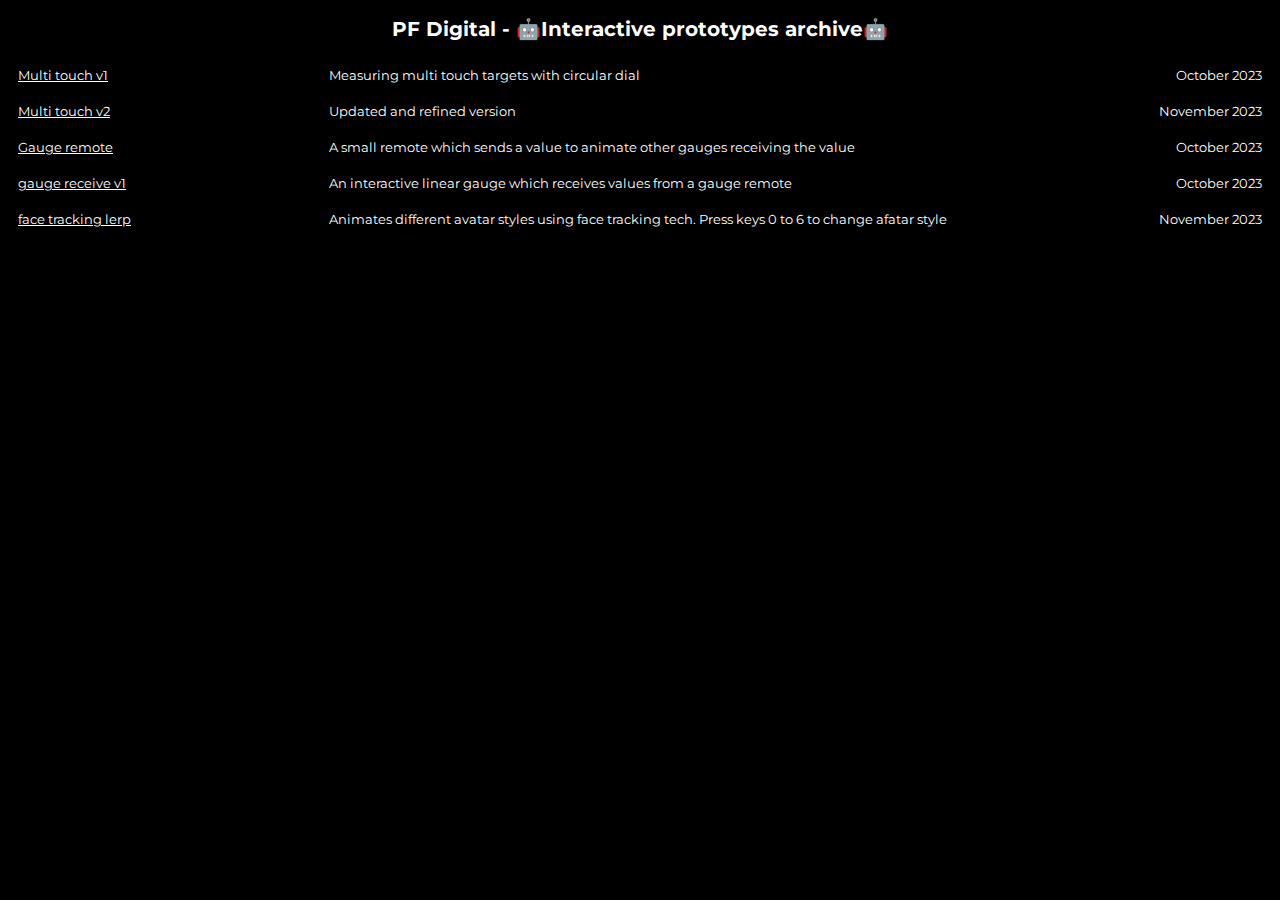
<file: index.html>
<!doctype html>
<html>

<head>
  <title>A list of interactive experiments by Pininfarina HMI</title>
  <meta http-equiv="Cache-Control" content="no-cache, no-store, must-revalidate" />
  <link rel="stylesheet" href="style.css">


  <link rel="preconnect" href="https://fonts.googleapis.com">
  <link rel="preconnect" href="https://fonts.gstatic.com" crossorigin>
  <link href="https://fonts.googleapis.com/css2?family=Montserrat:wght@100;400;600&display=swap" rel="stylesheet">


  <meta http-equiv="Pragma" content="no-cache" />
  <meta http-equiv="Expires" content="0" />
</head>

<body>
  <h2>PF Digital - 🤖Interactive prototypes archive🤖</h2>

  <div class="table">

    <div class="row">
      <div class="title">
        <a href="./Multi_touch_interaction/">Multi touch v1</a>
      </div>
      <div class="notes">Measuring multi touch targets with circular dial</div>
      <div class="update">October 2023</div>
    </div>

    <div class="row">
      <div class="title">
        <a href="./Multi_touch_interaction2/">Multi touch v2</a>
      </div>
      <div class="notes">Updated and refined version</div>
      <div class="update">November 2023</div>
    </div>

    <div class="row">
      <div class="title">
        <a href="./gauge_remote/">Gauge remote</a>
      </div>
      <div class="notes"> A small remote which sends a value to animate other gauges receiving the value</div>
      <div class="update">October 2023</div>
    </div>

    <div class="row">
      <div class="title">
        <a href="./gauge_receive/">gauge receive v1</a>
      </div>
      <div class="notes">An interactive linear gauge which receives values from a gauge remote</div>
      <div class="update">October 2023</div>
    </div>

    <div class="row">
      <div class="title">
        <a href="./face_track_lerp/">face tracking lerp</a>
      </div>
      <div class="notes">Animates different avatar styles using face tracking tech. Press keys 0 to 6 to change afatar style</div>
      <div class="update">November 2023</div>
    </div>

  </div>
</body>

</html>
</file>
<file: style.css>
html{
    background-color: #000;
}

body{
    color: #fff;
    font-family: 'Montserrat', sans-serif;
    text-align: center;
    font-size: 10pt;
}

.table{
    display: flex;
    flex-direction: column;
    width: 100%;
    align-items: stretch;
}

.row{
    display: flex;
    flex-direction: row;
    padding: 10px;
    align-items: stretch;

    
}

@media only screen and (max-width: 600px) {
    .row{
        flex-direction: column;
    }
}

.title{
  flex-basis: 25%;
  text-align: left;
}
.update{
    flex-basis: 25%;
    text-align: right;
}
.notes{
    flex-basis: 50%;
    text-align: left;
}

a{
    color: #fff;
}
</file>
